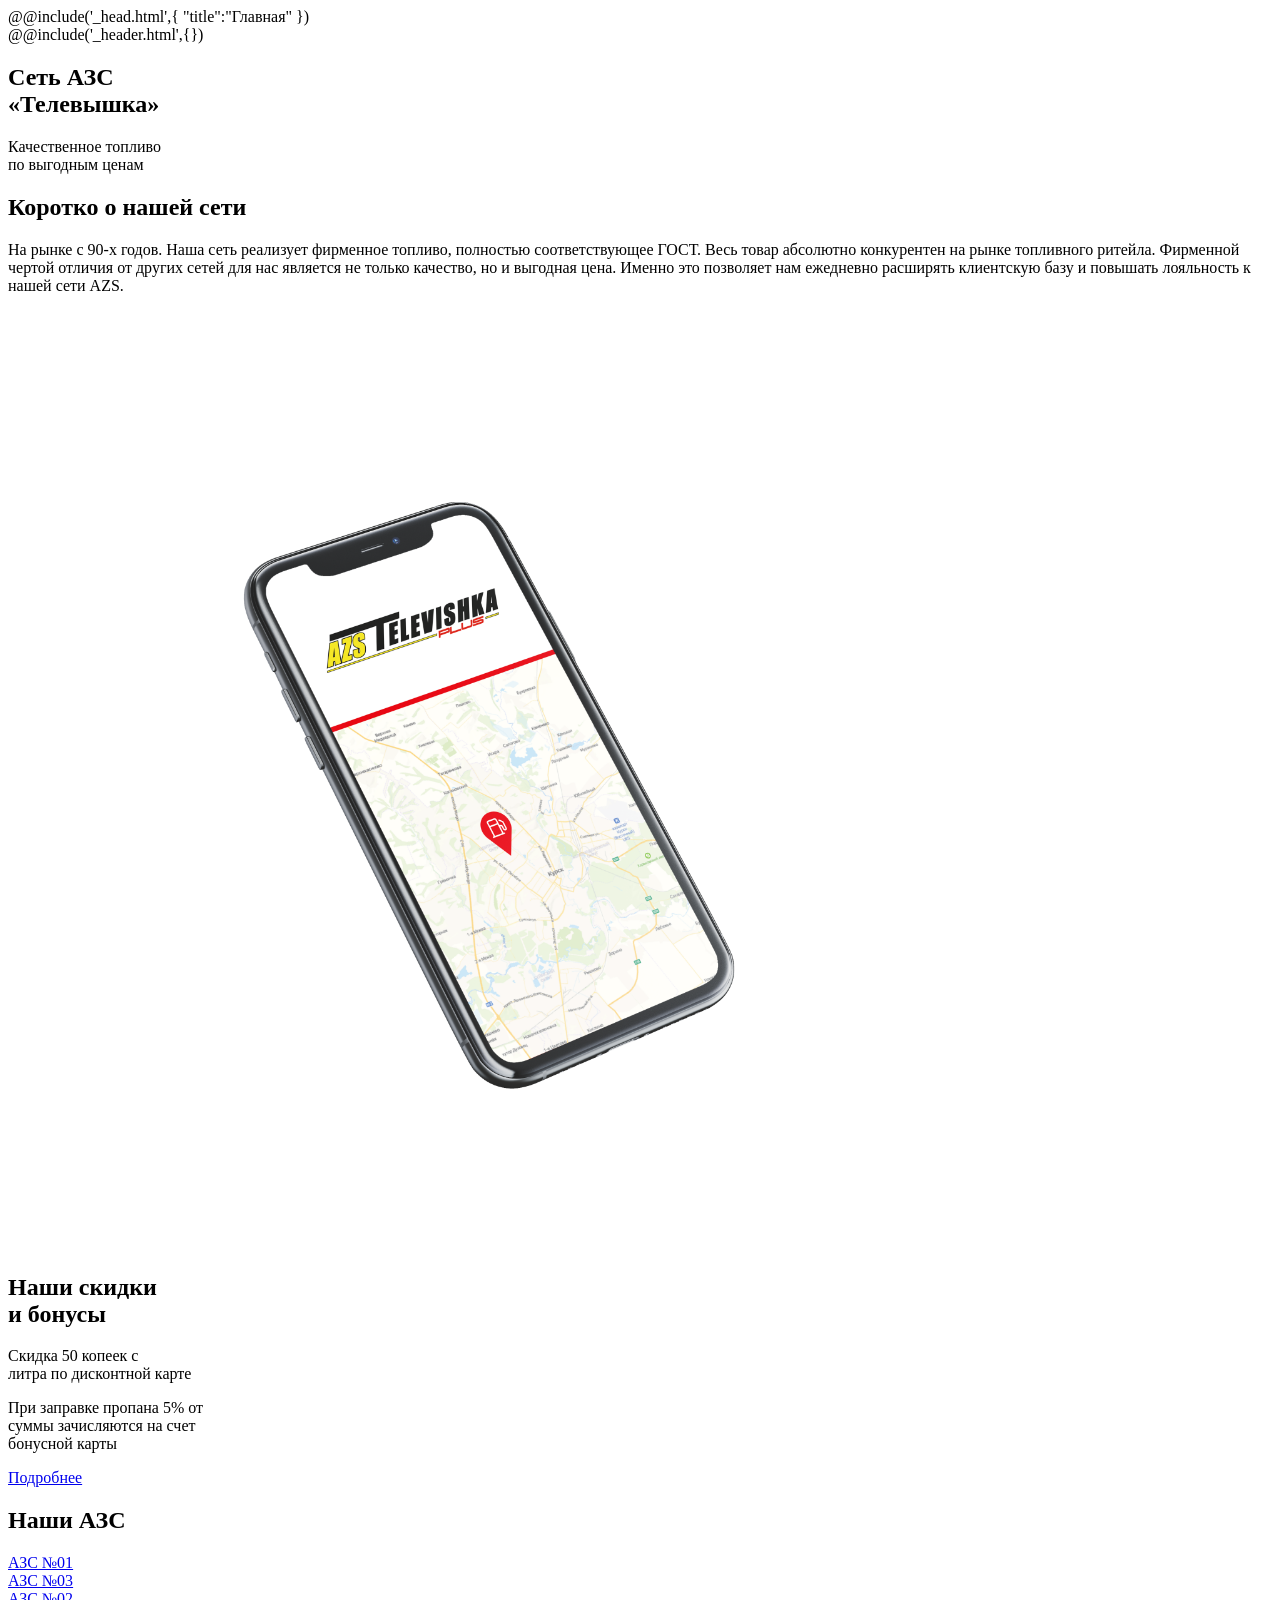
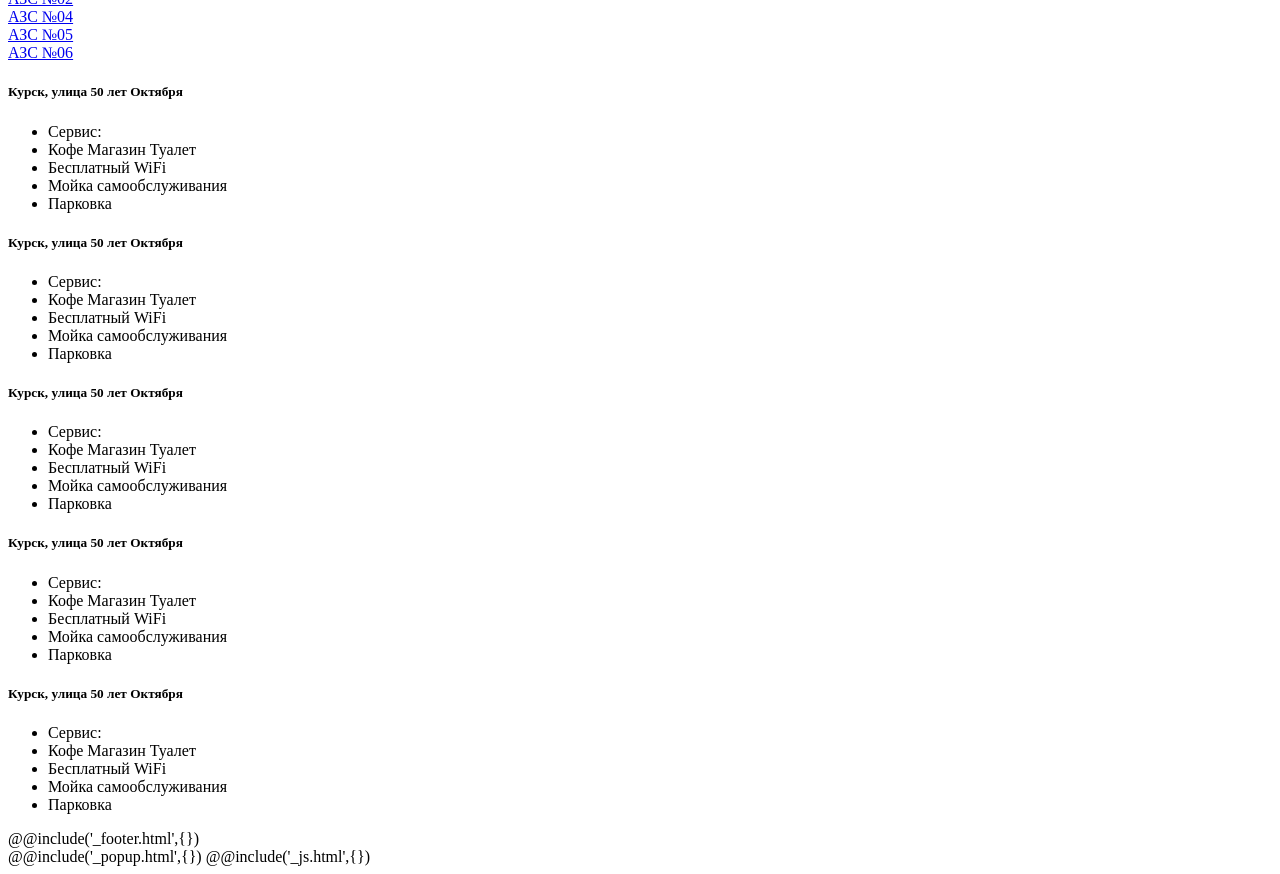
<file: #src/index.html>
<!DOCTYPE html>
<html lang="ru">
@@include('_head.html',{
"title":"Главная"
})

<body>
	<div class="wrapper">
		@@include('_header.html',{})
		<main class="page">

			<section id="main-banner" class="main-banner">
				<div class="main-banner__nuar_blk nuar_blk"></div>
				<div class="_container">

					<h1 class="main-banner__title">
						Сеть АЗС <br>
						«Телевышка»
					</h1>
					<p class="main-banner__subtitle">
						Качественное топливо <br>
						по выгодным ценам
					</p>

					<div class="main-banner__iconBlock">
						<div class="main-banner__iconBlock-item main-banner__iconBlock-item_01"></div>
						<div class="main-banner__iconBlock-item main-banner__iconBlock-item_02"></div>
						<div class="main-banner__iconBlock-item main-banner__iconBlock-item_03"></div>
						<div class="main-banner__iconBlock-item main-banner__iconBlock-item_04"></div>
						<div class="main-banner__iconBlock-item main-banner__iconBlock-item_05"></div>
					</div>

				</div>
			</section>

			<section id="about" class="about section">
				<div class="_container">

					<h2 class="about__title">Коротко о нашей сети</h2>
					<div class="about__title-line title-line"></div>
					<p class="about__subtitle">
						На рынке с 90-х годов. Наша сеть реализует фирменное топливо, полностью соответствующее ГОСТ. Весь товар
						абсолютно конкурентен на рынке топливного ритейла. Фирменной чертой отличия от других сетей для нас является
						не только качество, но и выгодная цена. Именно это позволяет нам ежедневно расширять клиентскую базу и
						повышать лояльность к нашей сети AZS.
					</p>

					<div class="about__imageBlock">
						<div class="about__imageBlock-nuar_blk nuar_blk"></div>
						<div class="about__imageBlock-phone">
							<img src="img/about-phone.png" alt="">
						</div>
						<div class="about__imageBlock-descp">
							<h2 class="about__imageBlock-title">
								Наши скидки <br>
								и бонусы
							</h2>
							<div class="about__imageBlock-line title-line"></div>
							<p class="about__imageBlock-subtitle">
								Скидка 50 копеек с <br>
								литра по дисконтной карте
							</p>
							<p class="about__imageBlock-subtitle">
								При заправке пропана 5% от <br>
								суммы зачисляются на счет <br>
								бонусной карты
							</p>
							<a href="#" class="about__imageBlock-btn">Подробнее</a>
						</div>
					</div>

				</div>
			</section>

			<section id="our-gas" class="our-gas section">
				<div class="_container">

					<h2 class="our-gas__title">
						Наши АЗС
					</h2>

					<div class="our-gas__title-line title-line"></div>

					<div class="our-gas__wrap d-flex">

						<div class="our-gas__inner d-flex">

							<a href="#" class="our-gas__card our-gas__card_01">
								<div class="our-gas__card-descpBlock">
									<div class="our-gas__card-descpBlock-icon"></div>
									<div class="our-gas__card-descpBlock-text">АЗС №01</div>
								</div>
							</a>

							<a href="#" class="our-gas__card our-gas__card_02">
								<div class="our-gas__card-descpBlock">
									<div class="our-gas__card-descpBlock-icon"></div>
									<div class="our-gas__card-descpBlock-text">АЗС №03</div>
								</div>
							</a>

							<a href="#" class="our-gas__card our-gas__card_03">
								<div class="our-gas__card-descpBlock">
									<div class="our-gas__card-descpBlock-icon"></div>
									<div class="our-gas__card-descpBlock-text">АЗС №02</div>
								</div>
							</a>

							<a href="#" class="our-gas__card our-gas__card_04">
								<div class="our-gas__card-descpBlock">
									<div class="our-gas__card-descpBlock-icon"></div>
									<div class="our-gas__card-descpBlock-text">АЗС №04</div>
								</div>
							</a>

							<a href="#" class="our-gas__card our-gas__card_06">
								<div class="our-gas__card-descpBlock">
									<div class="our-gas__card-descpBlock-icon"></div>
									<div class="our-gas__card-descpBlock-text">АЗС №05</div>
								</div>
							</a>

						</div>

						<div class="our-gas__inner our-gas__inner-big d-flex">
							<a href="#" class="our-gas__card our-gas__card-big our-gas__card_05">
								<div class="our-gas__card-descpBlock">
									<div class="our-gas__card-descpBlock-icon"></div>
									<div class="our-gas__card-descpBlock-text">АЗС №06</div>
								</div>
							</a>
						</div>

					</div>

				</div>
			</section>

			<section id="addresses" class="addresses section">
				<div class="_container">

					<div class="addresses__wrap d-flex">

						<div class="addresses__column addresses__column_left">
							<div class="addresses__block">

								<div class="addresses__block-item">
									<h5 class="addresses__block-item-title">Курск, улица 50 лет Октября</h5>
									<!-- <p class="addresses__block-item-subtitle"></p> -->
									<ul class="addresses__block-item-list">
										<li class="addresses__block-item-list-item">Сервис:</li>
										<li class="addresses__block-item-list-item">Кофе Магазин Туалет</li>
										<li class="addresses__block-item-list-item">Бесплатный WiFi</li>
										<li class="addresses__block-item-list-item">Мойка самообслуживания
										</li>
										<li class="addresses__block-item-list-item">Парковка</li>
									</ul>
								</div>

								<div class="addresses__block-item">
									<h5 class="addresses__block-item-title">Курск, улица 50 лет Октября</h5>
									<!-- <p class="addresses__block-item-subtitle"></p> -->
									<ul class="addresses__block-item-list">
										<li class="addresses__block-item-list-item">Сервис:</li>
										<li class="addresses__block-item-list-item">Кофе Магазин Туалет</li>
										<li class="addresses__block-item-list-item">Бесплатный WiFi</li>
										<li class="addresses__block-item-list-item">Мойка самообслуживания
										</li>
										<li class="addresses__block-item-list-item">Парковка</li>
									</ul>
								</div>

								<div class="addresses__block-item">
									<h5 class="addresses__block-item-title">Курск, улица 50 лет Октября</h5>
									<!-- <p class="addresses__block-item-subtitle"></p> -->
									<ul class="addresses__block-item-list">
										<li class="addresses__block-item-list-item">Сервис:</li>
										<li class="addresses__block-item-list-item">Кофе Магазин Туалет</li>
										<li class="addresses__block-item-list-item">Бесплатный WiFi</li>
										<li class="addresses__block-item-list-item">Мойка самообслуживания
										</li>
										<li class="addresses__block-item-list-item">Парковка</li>
									</ul>
								</div>

								<div class="addresses__block-item">
									<h5 class="addresses__block-item-title">Курск, улица 50 лет Октября</h5>
									<!-- <p class="addresses__block-item-subtitle"></p> -->
									<ul class="addresses__block-item-list">
										<li class="addresses__block-item-list-item">Сервис:</li>
										<li class="addresses__block-item-list-item">Кофе Магазин Туалет</li>
										<li class="addresses__block-item-list-item">Бесплатный WiFi</li>
										<li class="addresses__block-item-list-item">Мойка самообслуживания
										</li>
										<li class="addresses__block-item-list-item">Парковка</li>
									</ul>
								</div>

								<div class="addresses__block-item">
									<h5 class="addresses__block-item-title">Курск, улица 50 лет Октября</h5>
									<!-- <p class="addresses__block-item-subtitle"></p> -->
									<ul class="addresses__block-item-list">
										<li class="addresses__block-item-list-item">Сервис:</li>
										<li class="addresses__block-item-list-item">Кофе Магазин Туалет</li>
										<li class="addresses__block-item-list-item">Бесплатный WiFi</li>
										<li class="addresses__block-item-list-item">Мойка самообслуживания
										</li>
										<li class="addresses__block-item-list-item">Парковка</li>
									</ul>
								</div>

							</div>
						</div>

						<div class="addresses__column addresses__column_right">
							<div id="map" class="addresses__map"></div>
						</div>

					</div>

				</div>
			</section>

		</main>
		@@include('_footer.html',{})
	</div>
	@@include('_popup.html',{})
	@@include('_js.html',{})
</body>

</html>
</file>
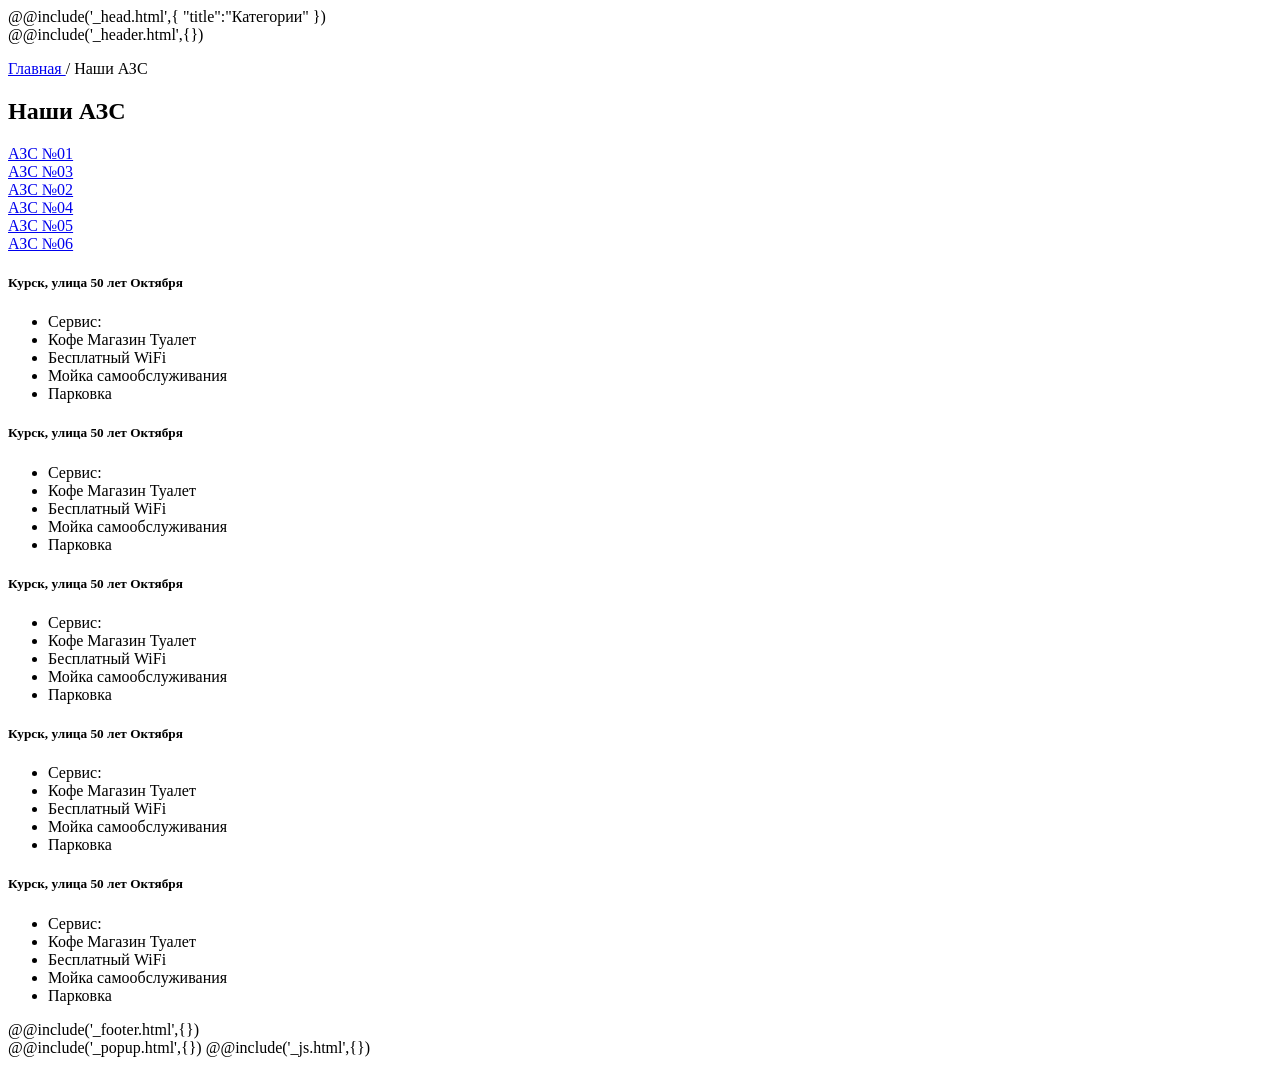
<file: #src/category.html>
<!DOCTYPE html>
<html lang="ru">
@@include('_head.html',{
"title":"Категории"
})

<body>
	<div class="wrapper">
		@@include('_header.html',{})
		<main class="page">

			<section id="catBanner" class="catBanner banner">
				<div class="banner__nuar_blk nuar_blk"></div>
			</section>

			<section class="recurring">
				<div class="_container">

					<p id="breadcrumbs">
						<span>
							<span>
								<a href="index.html">
									Главная
								</a> /
								<span class="breadcrumb_last" aria-current="page">
									Наши АЗС
								</span>
							</span>
						</span>
					</p>

					<h2 class="our-gas__title">
						Наши АЗС
					</h2>

					<div class="our-gas__title-line title-line"></div>

					<div class="our-gas__wrap d-flex">

						<div class="our-gas__inner d-flex">

							<a href="#" class="our-gas__card our-gas__card_01">
								<div class="our-gas__card-descpBlock">
									<div class="our-gas__card-descpBlock-icon"></div>
									<div class="our-gas__card-descpBlock-text">АЗС №01</div>
								</div>
							</a>

							<a href="#" class="our-gas__card our-gas__card_02">
								<div class="our-gas__card-descpBlock">
									<div class="our-gas__card-descpBlock-icon"></div>
									<div class="our-gas__card-descpBlock-text">АЗС №03</div>
								</div>
							</a>

							<a href="#" class="our-gas__card our-gas__card_03">
								<div class="our-gas__card-descpBlock">
									<div class="our-gas__card-descpBlock-icon"></div>
									<div class="our-gas__card-descpBlock-text">АЗС №02</div>
								</div>
							</a>

							<a href="#" class="our-gas__card our-gas__card_04">
								<div class="our-gas__card-descpBlock">
									<div class="our-gas__card-descpBlock-icon"></div>
									<div class="our-gas__card-descpBlock-text">АЗС №04</div>
								</div>
							</a>

							<a href="#" class="our-gas__card our-gas__card_06">
								<div class="our-gas__card-descpBlock">
									<div class="our-gas__card-descpBlock-icon"></div>
									<div class="our-gas__card-descpBlock-text">АЗС №05</div>
								</div>
							</a>

						</div>

						<div class="our-gas__inner our-gas__inner-big d-flex">
							<a href="#" class="our-gas__card our-gas__card-big our-gas__card_05">
								<div class="our-gas__card-descpBlock">
									<div class="our-gas__card-descpBlock-icon"></div>
									<div class="our-gas__card-descpBlock-text">АЗС №06</div>
								</div>
							</a>
						</div>

					</div>

				</div>
			</section>

			<section id="addresses" class="addresses section">
				<div class="_container">

					<div class="addresses__wrap d-flex">

						<div class="addresses__column addresses__column_left">
							<div class="addresses__block">

								<div class="addresses__block-item">
									<h5 class="addresses__block-item-title">Курск, улица 50 лет Октября</h5>
									<!-- <p class="addresses__block-item-subtitle"></p> -->
									<ul class="addresses__block-item-list">
										<li class="addresses__block-item-list-item">Сервис:</li>
										<li class="addresses__block-item-list-item">Кофе Магазин Туалет</li>
										<li class="addresses__block-item-list-item">Бесплатный WiFi</li>
										<li class="addresses__block-item-list-item">Мойка самообслуживания
										</li>
										<li class="addresses__block-item-list-item">Парковка</li>
									</ul>
								</div>

								<div class="addresses__block-item">
									<h5 class="addresses__block-item-title">Курск, улица 50 лет Октября</h5>
									<!-- <p class="addresses__block-item-subtitle"></p> -->
									<ul class="addresses__block-item-list">
										<li class="addresses__block-item-list-item">Сервис:</li>
										<li class="addresses__block-item-list-item">Кофе Магазин Туалет</li>
										<li class="addresses__block-item-list-item">Бесплатный WiFi</li>
										<li class="addresses__block-item-list-item">Мойка самообслуживания
										</li>
										<li class="addresses__block-item-list-item">Парковка</li>
									</ul>
								</div>

								<div class="addresses__block-item">
									<h5 class="addresses__block-item-title">Курск, улица 50 лет Октября</h5>
									<!-- <p class="addresses__block-item-subtitle"></p> -->
									<ul class="addresses__block-item-list">
										<li class="addresses__block-item-list-item">Сервис:</li>
										<li class="addresses__block-item-list-item">Кофе Магазин Туалет</li>
										<li class="addresses__block-item-list-item">Бесплатный WiFi</li>
										<li class="addresses__block-item-list-item">Мойка самообслуживания
										</li>
										<li class="addresses__block-item-list-item">Парковка</li>
									</ul>
								</div>

								<div class="addresses__block-item">
									<h5 class="addresses__block-item-title">Курск, улица 50 лет Октября</h5>
									<!-- <p class="addresses__block-item-subtitle"></p> -->
									<ul class="addresses__block-item-list">
										<li class="addresses__block-item-list-item">Сервис:</li>
										<li class="addresses__block-item-list-item">Кофе Магазин Туалет</li>
										<li class="addresses__block-item-list-item">Бесплатный WiFi</li>
										<li class="addresses__block-item-list-item">Мойка самообслуживания
										</li>
										<li class="addresses__block-item-list-item">Парковка</li>
									</ul>
								</div>

								<div class="addresses__block-item">
									<h5 class="addresses__block-item-title">Курск, улица 50 лет Октября</h5>
									<!-- <p class="addresses__block-item-subtitle"></p> -->
									<ul class="addresses__block-item-list">
										<li class="addresses__block-item-list-item">Сервис:</li>
										<li class="addresses__block-item-list-item">Кофе Магазин Туалет</li>
										<li class="addresses__block-item-list-item">Бесплатный WiFi</li>
										<li class="addresses__block-item-list-item">Мойка самообслуживания
										</li>
										<li class="addresses__block-item-list-item">Парковка</li>
									</ul>
								</div>

							</div>
						</div>

						<div class="addresses__column addresses__column_right">
							<div id="map" class="addresses__map"></div>
						</div>

					</div>

				</div>
			</section>

		</main>
		@@include('_footer.html',{})
	</div>
	@@include('_popup.html',{})
	@@include('_js.html',{})
</body>

</html>
</file>
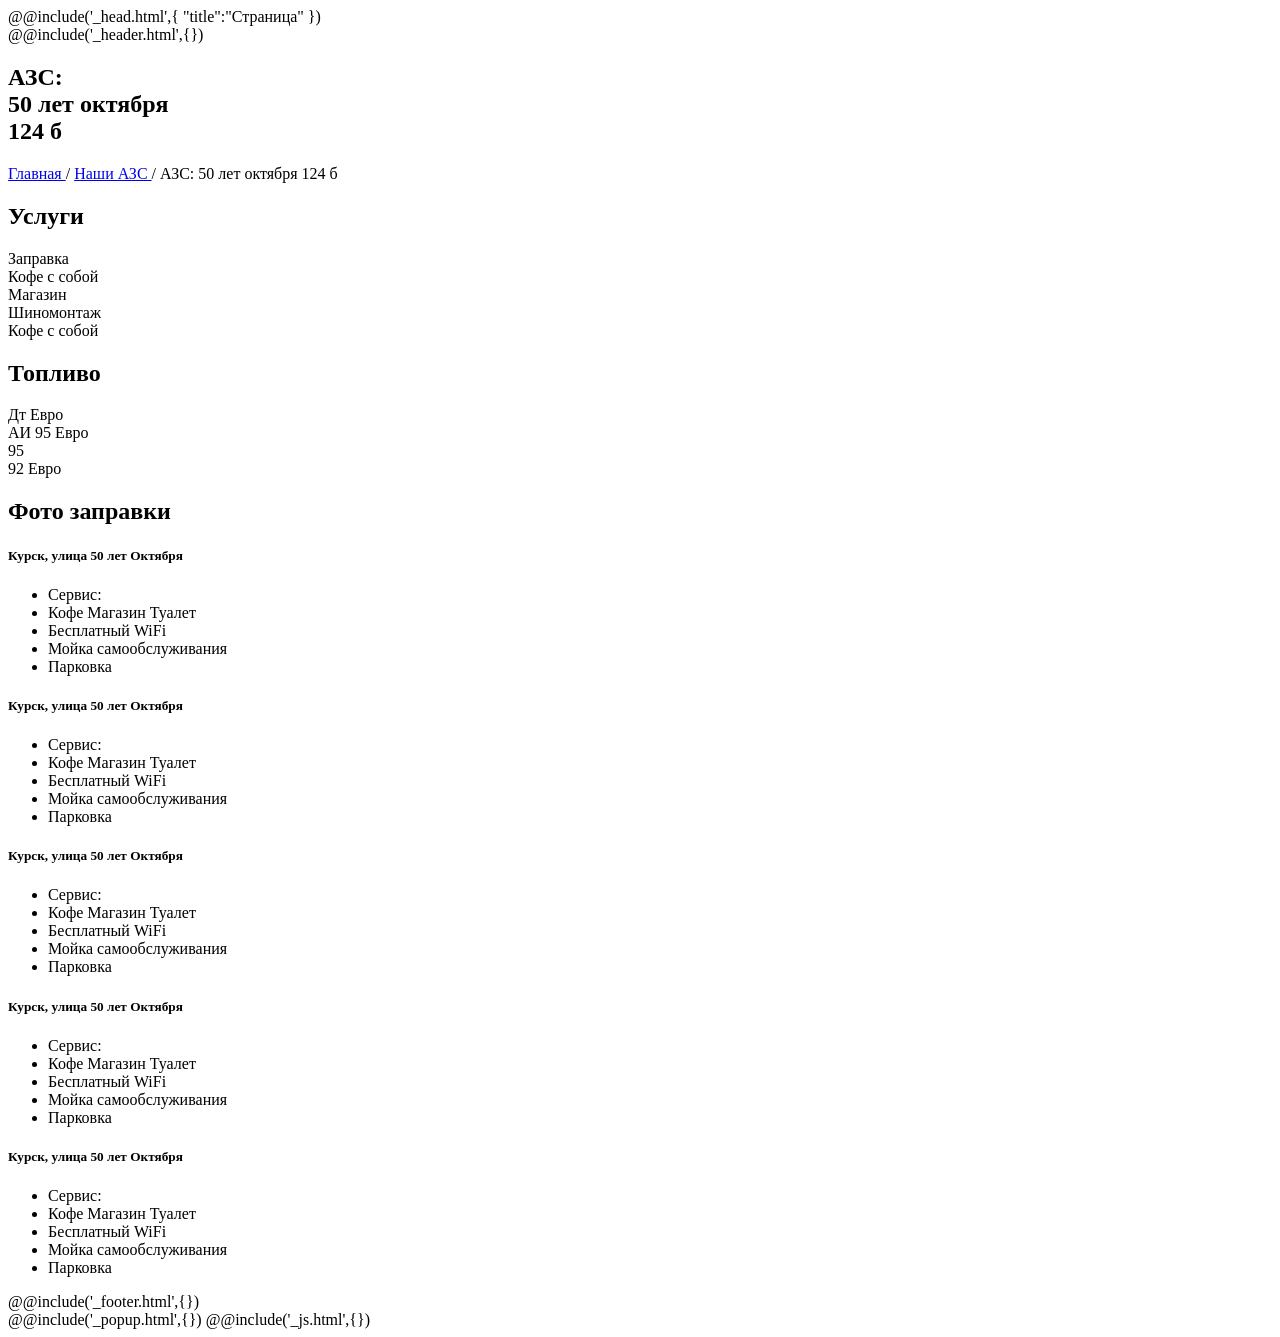
<file: #src/page.html>
<!DOCTYPE html>
<html lang="ru">
@@include('_head.html',{
"title":"Страница"
})

<body>
	<div class="wrapper">
		@@include('_header.html',{})
		<main class="page">

			<section id="pageBanner" class="pageBanner banner">
				<div class="banner__nuar_blk nuar_blk"></div>
				<div class="_container">
					<h1 class="pageBanner__title">
						АЗС: <br>
						50 лет октября <br>
						124 б
					</h1>
				</div>
			</section>

			<section class="recurring">
				<div class="_container">

					<p id="breadcrumbs">
						<span>
							<span>
								<a href="index.html">
									Главная
								</a> /
								<a href="#">
									Наши АЗС
								</a> /
								<span class="breadcrumb_last" aria-current="page">
									АЗС: 50 лет октября 124 б
								</span>
							</span>
						</span>
					</p>

					<h2 class="recurring__title">
						Услуги
					</h2>
					<div class="recurring__title-line title-line"></div>

					<div class="service-icon-block gas-icon-block d-flex">

						<div class="our-gas__card-descpBlock">
							<div class="service-icon-block__icon-border">
								<div class="service-icon-block__icon service-icon-block__icon_01"></div>
							</div>
							<div class="our-gas__card-descpBlock-text">Заправка</div>
						</div>

						<div class="our-gas__card-descpBlock">
							<div class="service-icon-block__icon-border">
								<div class="service-icon-block__icon service-icon-block__icon_02"></div>
							</div>
							<div class="our-gas__card-descpBlock-text">Кофе с собой</div>
						</div>

						<div class="our-gas__card-descpBlock">
							<div class="service-icon-block__icon-border">
								<div class="service-icon-block__icon service-icon-block__icon_03"></div>
							</div>
							<div class="our-gas__card-descpBlock-text">Магазин</div>
						</div>

						<div class="our-gas__card-descpBlock">
							<div class="service-icon-block__icon-border">
								<div class="service-icon-block__icon service-icon-block__icon_04"></div>
							</div>
							<div class="our-gas__card-descpBlock-text">Шиномонтаж</div>
						</div>

						<div class="our-gas__card-descpBlock">
							<div class="service-icon-block__icon-border">
								<div class="service-icon-block__icon service-icon-block__icon_05"></div>
							</div>
							<div class="our-gas__card-descpBlock-text">Кофе с собой</div>
						</div>

					</div>

					<h2 class="recurring__title">
						Топливо
					</h2>
					<div class="recurring__title-line title-line"></div>

					<div class="gas-icon-block d-flex">

						<div class="our-gas__card-descpBlock">
							<div class="our-gas__card-descpBlock-icon our-gas-icon-black"></div>
							<div class="our-gas__card-descpBlock-text">Дт Евро</div>
						</div>

						<div class="our-gas__card-descpBlock">
							<div class="our-gas__card-descpBlock-icon our-gas-icon-blue"></div>
							<div class="our-gas__card-descpBlock-text">АИ 95 Евро</div>
						</div>

						<div class="our-gas__card-descpBlock">
							<div class="our-gas__card-descpBlock-icon"></div>
							<div class="our-gas__card-descpBlock-text">95</div>
						</div>

						<div class="our-gas__card-descpBlock">
							<div class="our-gas__card-descpBlock-icon our-gas-icon-green"></div>
							<div class="our-gas__card-descpBlock-text">92 Евро</div>
						</div>

					</div>

					<h2 class="our-gas__title">
						Фото заправки
					</h2>
					<div class="our-gas__title-line title-line"></div>

					<div class="our-gas__wrap d-flex">

						<div class="our-gas__inner d-flex">

							<a href="#" class="our-gas__card our-gas__card_01">
								<!-- <div class="our-gas__card-descpBlock">
									<div class="our-gas__card-descpBlock-icon"></div>
									<div class="our-gas__card-descpBlock-text">АЗС №01</div>
								</div> -->
							</a>

							<a href="#" class="our-gas__card our-gas__card_02">
								<!-- <div class="our-gas__card-descpBlock">
									<div class="our-gas__card-descpBlock-icon"></div>
									<div class="our-gas__card-descpBlock-text">АЗС №03</div>
								</div> -->
							</a>

							<a href="#" class="our-gas__card our-gas__card_03">
								<!-- <div class="our-gas__card-descpBlock">
									<div class="our-gas__card-descpBlock-icon"></div>
									<div class="our-gas__card-descpBlock-text">АЗС №02</div>
								</div> -->
							</a>

							<a href="#" class="our-gas__card our-gas__card_04">
								<!-- <div class="our-gas__card-descpBlock">
									<div class="our-gas__card-descpBlock-icon"></div>
									<div class="our-gas__card-descpBlock-text">АЗС №04</div>
								</div> -->
							</a>

						</div>

						<div class="our-gas__inner our-gas__inner-big d-flex">
							<a href="#" class="our-gas__card our-gas__card-big our-gas__card_05">
								<!-- <div class="our-gas__card-descpBlock">
									<div class="our-gas__card-descpBlock-icon"></div>
									<div class="our-gas__card-descpBlock-text">АЗС №06</div>
								</div> -->
							</a>
						</div>

					</div>

				</div>
			</section>

			<section id="addresses" class="addresses section">
				<div class="_container">

					<div class="addresses__wrap d-flex">

						<div class="addresses__column addresses__column_left">
							<div class="addresses__block">

								<div class="addresses__block-item">
									<h5 class="addresses__block-item-title">Курск, улица 50 лет Октября</h5>
									<!-- <p class="addresses__block-item-subtitle"></p> -->
									<ul class="addresses__block-item-list">
										<li class="addresses__block-item-list-item">Сервис:</li>
										<li class="addresses__block-item-list-item">Кофе Магазин Туалет</li>
										<li class="addresses__block-item-list-item">Бесплатный WiFi</li>
										<li class="addresses__block-item-list-item">Мойка самообслуживания
										</li>
										<li class="addresses__block-item-list-item">Парковка</li>
									</ul>
								</div>

								<div class="addresses__block-item">
									<h5 class="addresses__block-item-title">Курск, улица 50 лет Октября</h5>
									<!-- <p class="addresses__block-item-subtitle"></p> -->
									<ul class="addresses__block-item-list">
										<li class="addresses__block-item-list-item">Сервис:</li>
										<li class="addresses__block-item-list-item">Кофе Магазин Туалет</li>
										<li class="addresses__block-item-list-item">Бесплатный WiFi</li>
										<li class="addresses__block-item-list-item">Мойка самообслуживания
										</li>
										<li class="addresses__block-item-list-item">Парковка</li>
									</ul>
								</div>

								<div class="addresses__block-item">
									<h5 class="addresses__block-item-title">Курск, улица 50 лет Октября</h5>
									<!-- <p class="addresses__block-item-subtitle"></p> -->
									<ul class="addresses__block-item-list">
										<li class="addresses__block-item-list-item">Сервис:</li>
										<li class="addresses__block-item-list-item">Кофе Магазин Туалет</li>
										<li class="addresses__block-item-list-item">Бесплатный WiFi</li>
										<li class="addresses__block-item-list-item">Мойка самообслуживания
										</li>
										<li class="addresses__block-item-list-item">Парковка</li>
									</ul>
								</div>

								<div class="addresses__block-item">
									<h5 class="addresses__block-item-title">Курск, улица 50 лет Октября</h5>
									<!-- <p class="addresses__block-item-subtitle"></p> -->
									<ul class="addresses__block-item-list">
										<li class="addresses__block-item-list-item">Сервис:</li>
										<li class="addresses__block-item-list-item">Кофе Магазин Туалет</li>
										<li class="addresses__block-item-list-item">Бесплатный WiFi</li>
										<li class="addresses__block-item-list-item">Мойка самообслуживания
										</li>
										<li class="addresses__block-item-list-item">Парковка</li>
									</ul>
								</div>

								<div class="addresses__block-item">
									<h5 class="addresses__block-item-title">Курск, улица 50 лет Октября</h5>
									<!-- <p class="addresses__block-item-subtitle"></p> -->
									<ul class="addresses__block-item-list">
										<li class="addresses__block-item-list-item">Сервис:</li>
										<li class="addresses__block-item-list-item">Кофе Магазин Туалет</li>
										<li class="addresses__block-item-list-item">Бесплатный WiFi</li>
										<li class="addresses__block-item-list-item">Мойка самообслуживания
										</li>
										<li class="addresses__block-item-list-item">Парковка</li>
									</ul>
								</div>

							</div>
						</div>

						<div class="addresses__column addresses__column_right">
							<div id="map" class="addresses__map"></div>
						</div>

					</div>

				</div>
			</section>

		</main>
		@@include('_footer.html',{})
	</div>
	@@include('_popup.html',{})
	@@include('_js.html',{})
</body>

</html>
</file>
